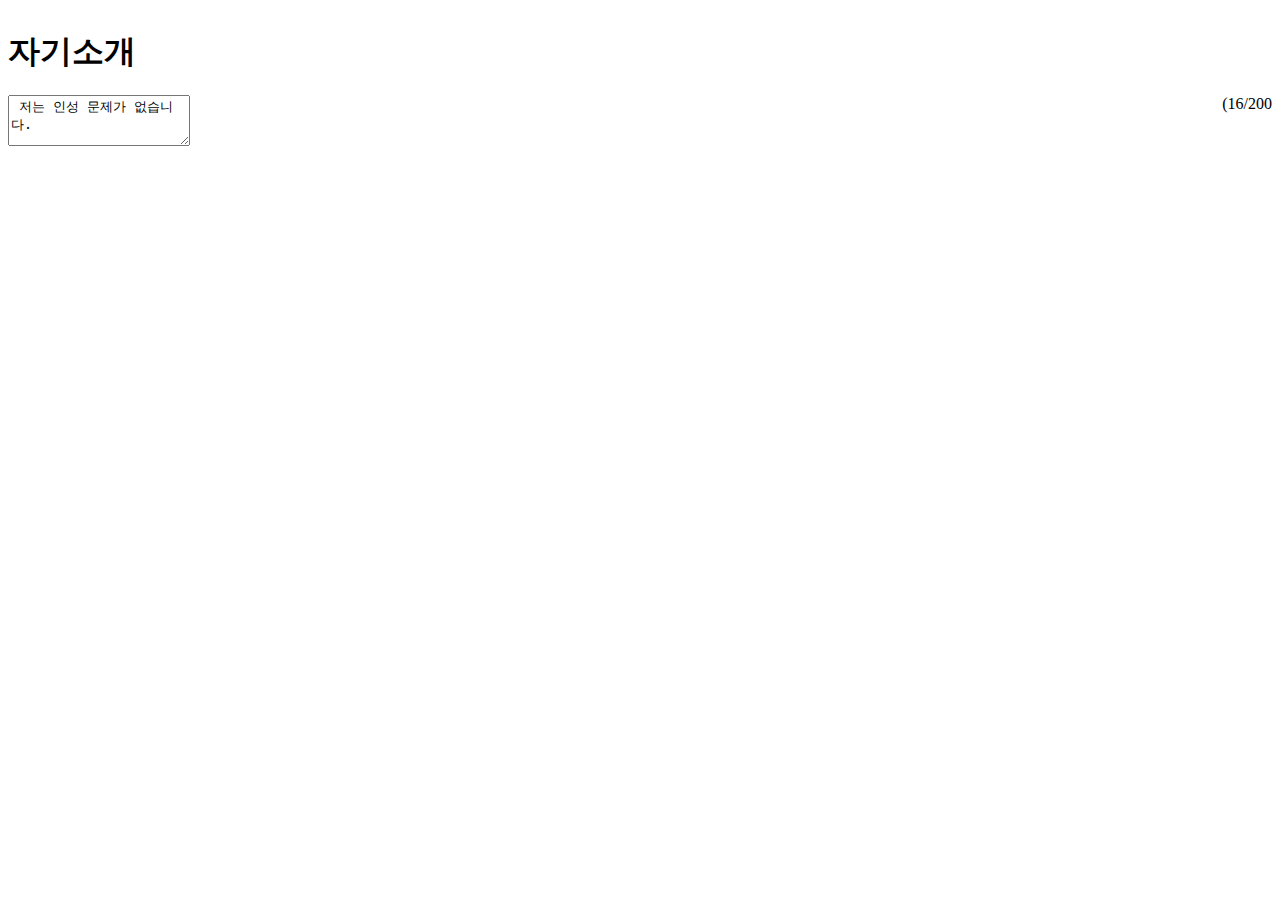
<file: java2/index.html>
<!DOCTYPE html>
<html lang="ko">
<head>
    <meta charset="UTF-8">
    <meta http-equiv="X-UA-Compatible" content="IE=edge">
    <meta name="viewport" content="width=device-width, initial-scale=1.0">

    <title>자소서 글자수 계산기</title>

    <style>
        h1 {
            margin-top: 30px;
        }
        #count {
            float: right;
        }
    </style>

</head>
<body class="comtaier">
    <h1>자기소개</h1>
    <textarea onkeydown="counter()" class="form-control"
    rows="3" id="jasoseol"> 저는 인성 문제가 없습니다.</textarea>
    <span id="count">(0/200)</span>

    <script>
        console.log("test");
        function counter(){
            var content = document.getElementById('jasoseol').value;
            if(content.length > 200){
                content = content.substring(0,200);
                document.getElementById('jasoseol').value = content;
            }
            document.getElementById('count').innerHTML = '(' + content.length + '/200';
        };
        counter();
    </script>
    
</body>
</html>
</file>
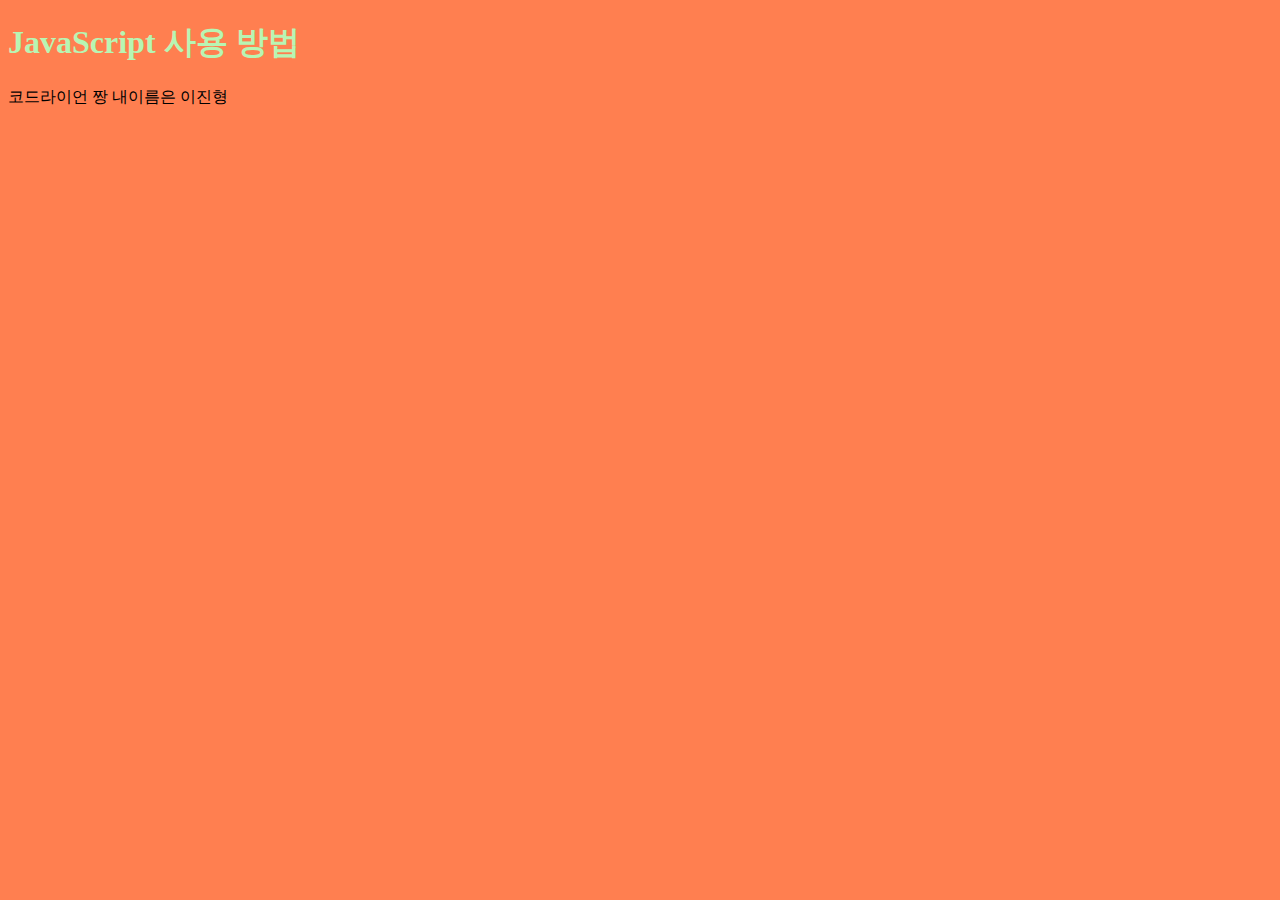
<file: index1.html>
<!DOCTYPE html>
<html lang="ko">
<head>
    <meta charset="UTF-8">
    <meta http-equiv="X-UA-Compatible" content="IE=edge">
    <meta name="viewport" content="width=device-width, initial-scale=1.0">
    <title>Document</title>
    
    <style>
        body{
            background-color: coral;
        }
        h1{
            color: rgb(184, 245, 179);
        }
    </style>
</head>
<body>
    <h1>JavaScript 사용 방법</h1>
    <script>
        document.write("코드라이언 짱");
        
    </script>
    <script src="myScript.js">
        
    </script>
</body>
</html>
</file>
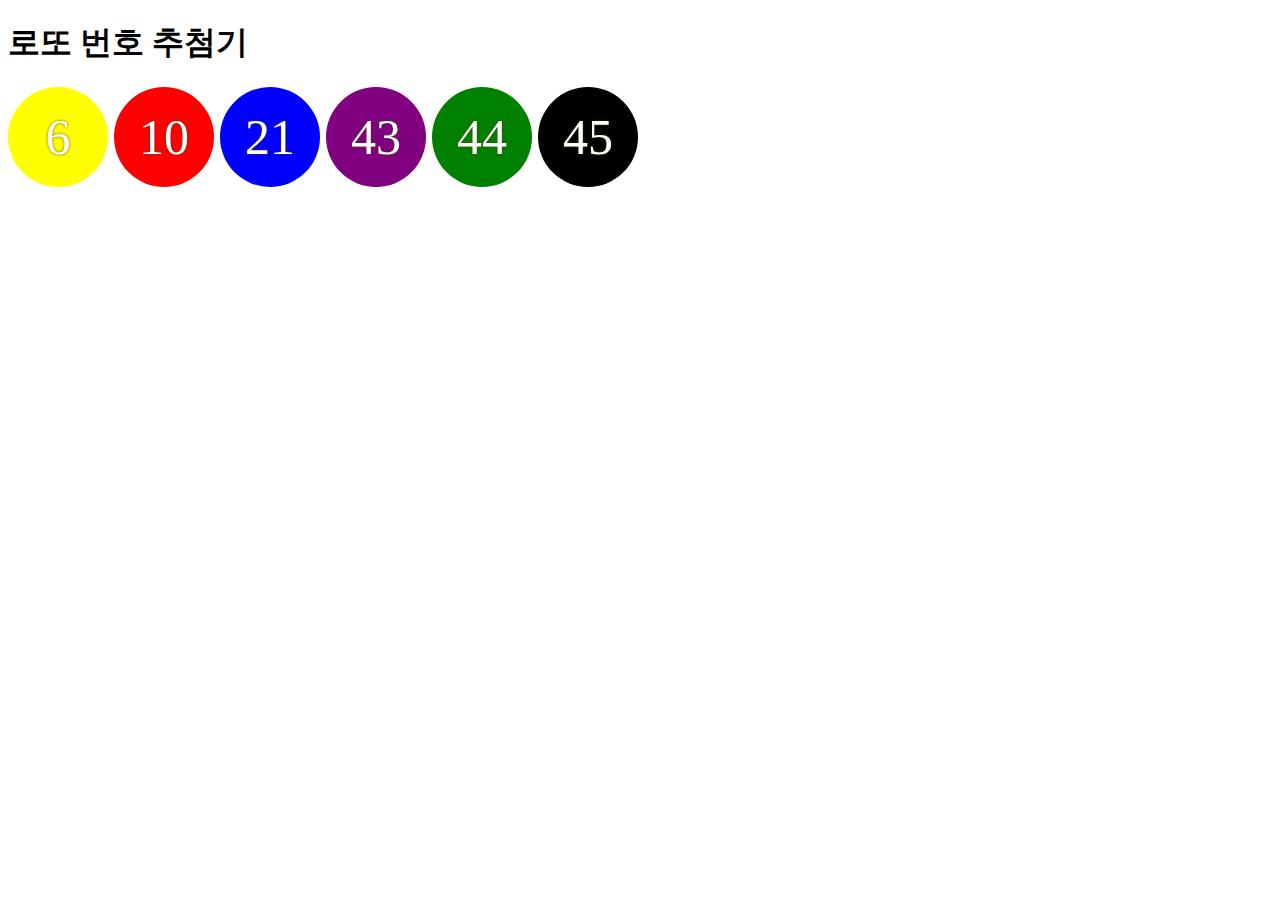
<file: lotto.html>
<!DOCTYPE html>
<html lang="ko">
<head>
    <meta charset="UTF-8">
    <meta name="viewport" content="width=device-width", initial-scale="1.0">
    <title>로또 번호 추첨기 1</title>
    <link rel="stylesheet" href="lotto.css">

</head>

<body>
    <h1>로또 번호 추첨기</h1>
    <script>
        // var num = Math.random() * 45 + 1; //math.random = 0~1 랜덤수
        // var ball1 = parseInt(num); // 정수로 변환
        var lotto = [];
        //for (var i =0; i <6; i++){
        while(lotto.length < 6){
            var num = parseInt(Math.random() * 45 + 1);
            if(lotto.indexOf(num) == -1){
                //중복숫자 피하기 위함
                //indexof(값) -> 값이 있으면 위치, 없으면 -1 반환
                lotto.push(num);
            }
        }
        lotto.sort((a,b)=>a-b)//오름차순 정렬
        document.write("<div class='ball ball1'>"+ lotto[0] + "</div>");
        document.write("<div class='ball ball2'>"+ lotto[1] + "</div>");
        document.write("<div class='ball ball3'>"+ lotto[2] + "</div>");
        document.write("<div class='ball ball4'>"+ lotto[3] + "</div>");
        document.write("<div class='ball ball5'>"+ lotto[4] + "</div>");
        document.write("<div class='ball ball6'>"+ lotto[5] + "</div>");

    </script>

</body>

</html>
</file>
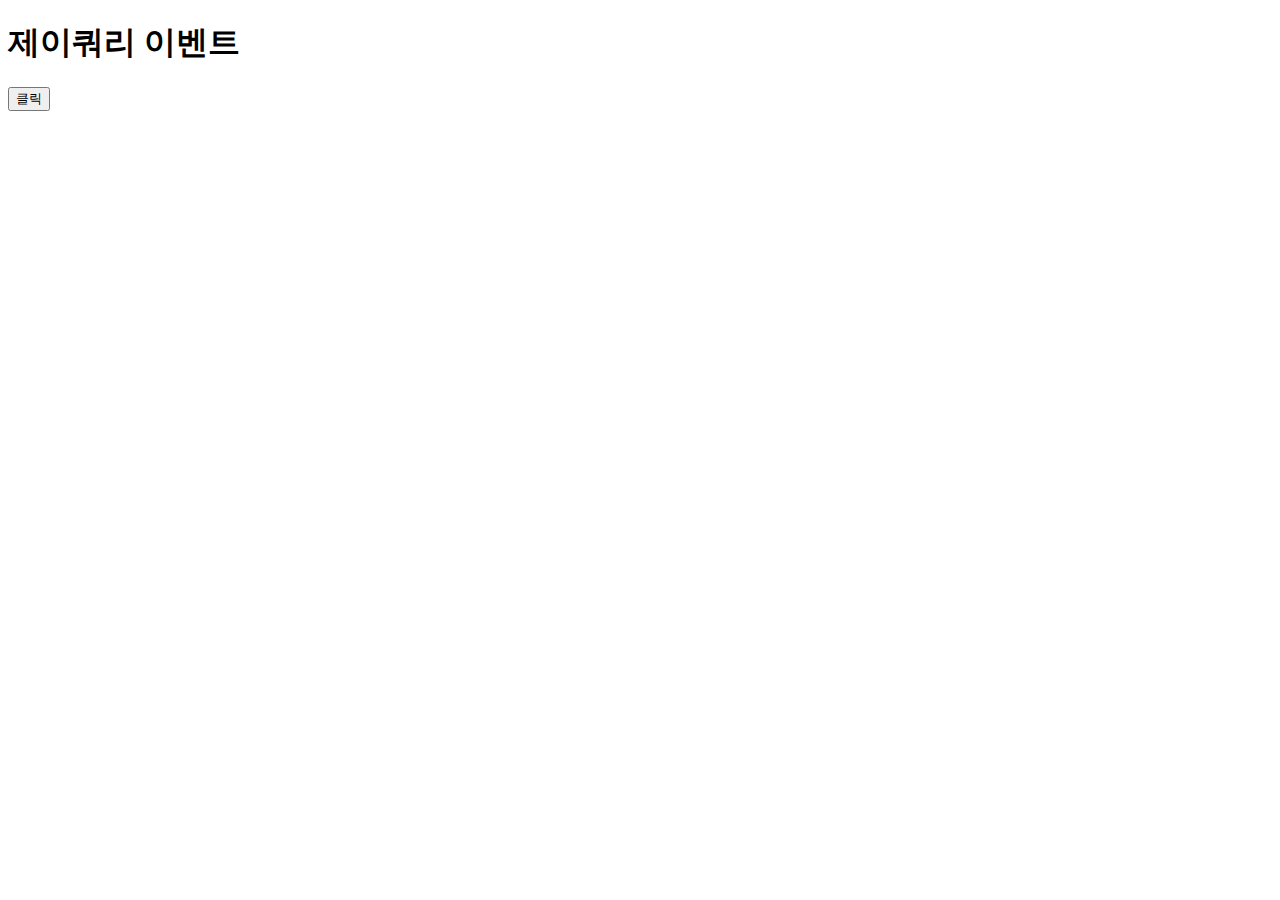
<file: java2/jQuery.html>
<!DOCTYPE html>
<html lang="ko">
<head> 
    <meta charset="UTF-8">
    <meta http-equiv="X-UA-Compatible" content="IE=chrome">
    <meta name="viewport" content="width=device-width, initial-scale=1.0">
    <title>JQuery 기초</title>
</head>
<body>
    <h1> 제이쿼리 이벤트</h1>
    <button id="click" onclick="hello();">클릭</button>
    <script   
            src="https://code.jquery.com/jquery-3.6.0.min.js"   
            integrity="sha256-/xUj+3OJU5yExlq6GSYGSHk7tPXikynS7ogEvDej/m4="   
            crossorigin="anonymous">
    </script>
    <script>
        $('#click').click(function(){
            console.log('hello');
        });
    </script>
</body>
</html>
</file>
<file: lotto.css>
.ball{
    float:left;
    width: 100px;
    height: 100px;
    line-height: 100px;
    font-size: 50px;
    border-radius: 100%;
    text-align: center;
    vertical-align: middle;
    color: #fff;
    font-weight: 500;
    text-shadow: 0px 0px 3px rgba(73, 57, 0, .8);
    margin-right: 6px;
}

.ball1 {
    background: yellow;
}
.ball2 {
    background: red;
}
.ball3 {
    background: blue;
}
.ball4 {
    background: purple;
}
.ball5{
    background: green;
}
.ball6{
    background: black;
}
</file>
